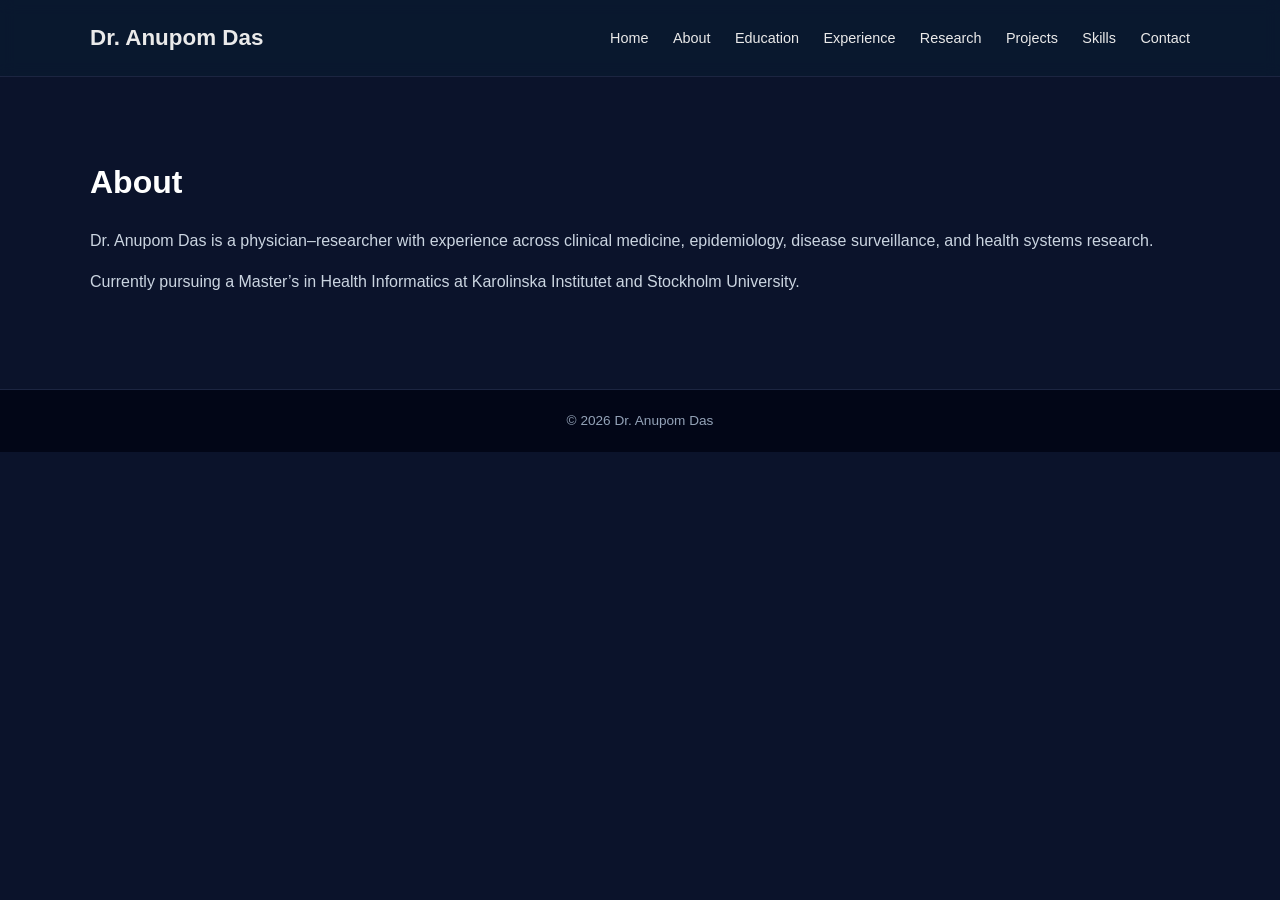
<file: about.html>
<!DOCTYPE html>
<html lang="en">
<head>
  <meta charset="UTF-8">
  <title>About | Dr. Anupom Das</title>
  <link rel="stylesheet" href="style.css">
</head>

<body>

<!-- Header -->
<header class="header">
  <div class="container header-inner">
    <h1>Dr. Anupom Das</h1>

    <nav class="nav">
      <a href="index.html">Home</a>
      <a href="about.html">About</a>
      <a href="education.html">Education</a>
      <a href="experience.html">Experience</a>
      <a href="research.html">Research</a>
      <a href="projects.html">Projects</a>
      <a href="skills.html">Skills</a>
      <a href="contact.html">Contact</a>
    </nav>
  </div>
</header>

<!-- About -->
<section class="section">
  <div class="container">

    <h2>About</h2>

    <p>
      Dr. Anupom Das is a physician–researcher with experience across clinical medicine, epidemiology, disease surveillance, and health systems research.
    </p>

    <p>
      Currently pursuing a Master’s in Health Informatics at Karolinska Institutet and Stockholm University.
    </p>

  </div>
</section>

<!-- Footer -->
<footer class="footer">
  <p>© 2026 Dr. Anupom Das</p>
</footer>

</body>
</html>
</file>
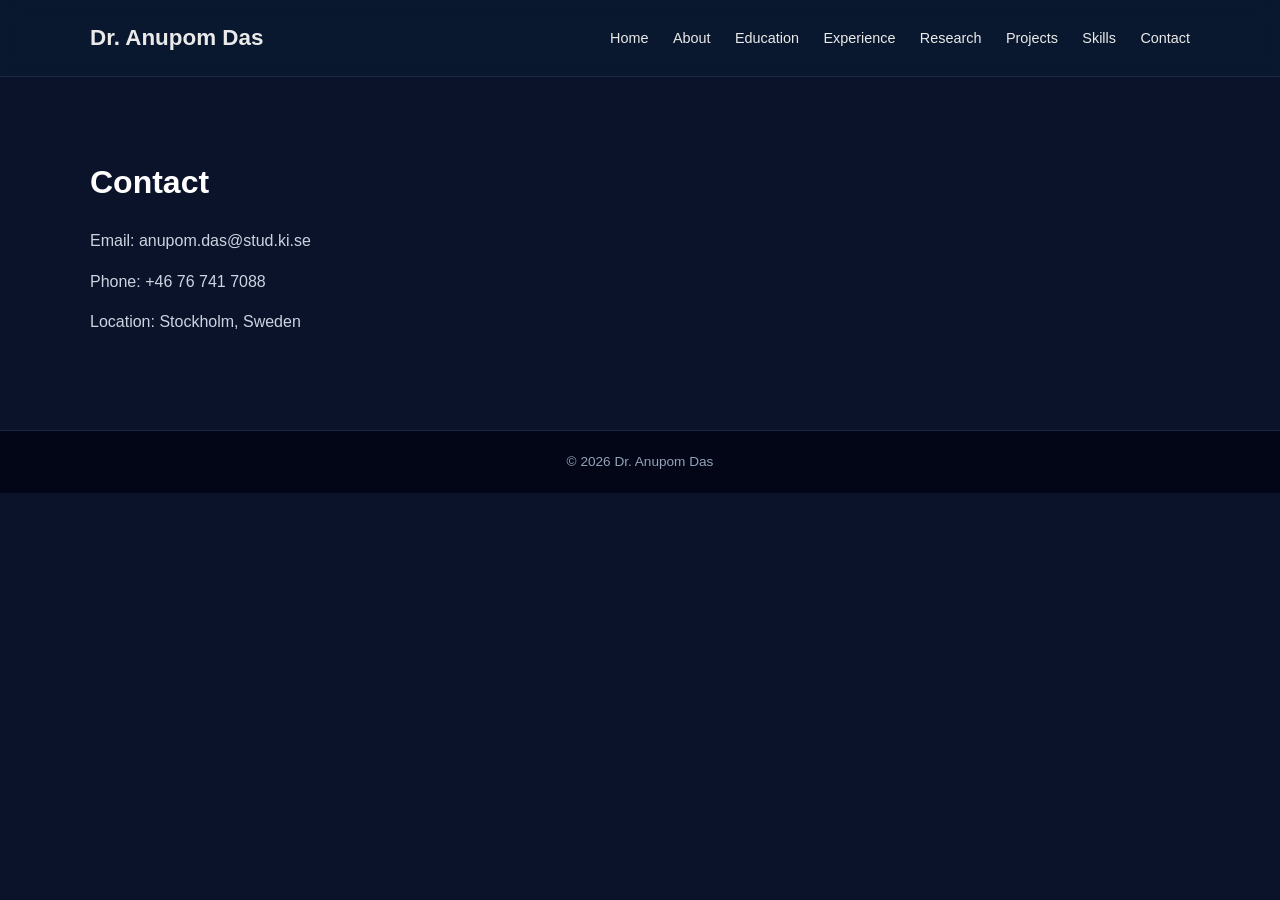
<file: contact.html>
<!DOCTYPE html>
<html lang="en">
<head>
  <meta charset="UTF-8">
  <title>Contact | Dr. Anupom Das</title>
  <link rel="stylesheet" href="style.css">
</head>

<body>

<header class="header">
  <div class="container header-inner">
    <h1>Dr. Anupom Das</h1>
    <nav class="nav">
      <a href="index.html">Home</a>
      <a href="about.html">About</a>
      <a href="education.html">Education</a>
      <a href="experience.html">Experience</a>
      <a href="research.html">Research</a>
      <a href="projects.html">Projects</a>
      <a href="skills.html">Skills</a>
      <a href="contact.html">Contact</a>
    </nav>
  </div>
</header>

<section class="section">
  <div class="container">

    <h2>Contact</h2>

    <p>Email: anupom.das@stud.ki.se</p>
    <p>Phone: +46 76 741 7088</p>
    <p>Location: Stockholm, Sweden</p>

  </div>
</section>

<footer class="footer">
  <p>© 2026 Dr. Anupom Das</p>
</footer>

</body>
</html>
</file>
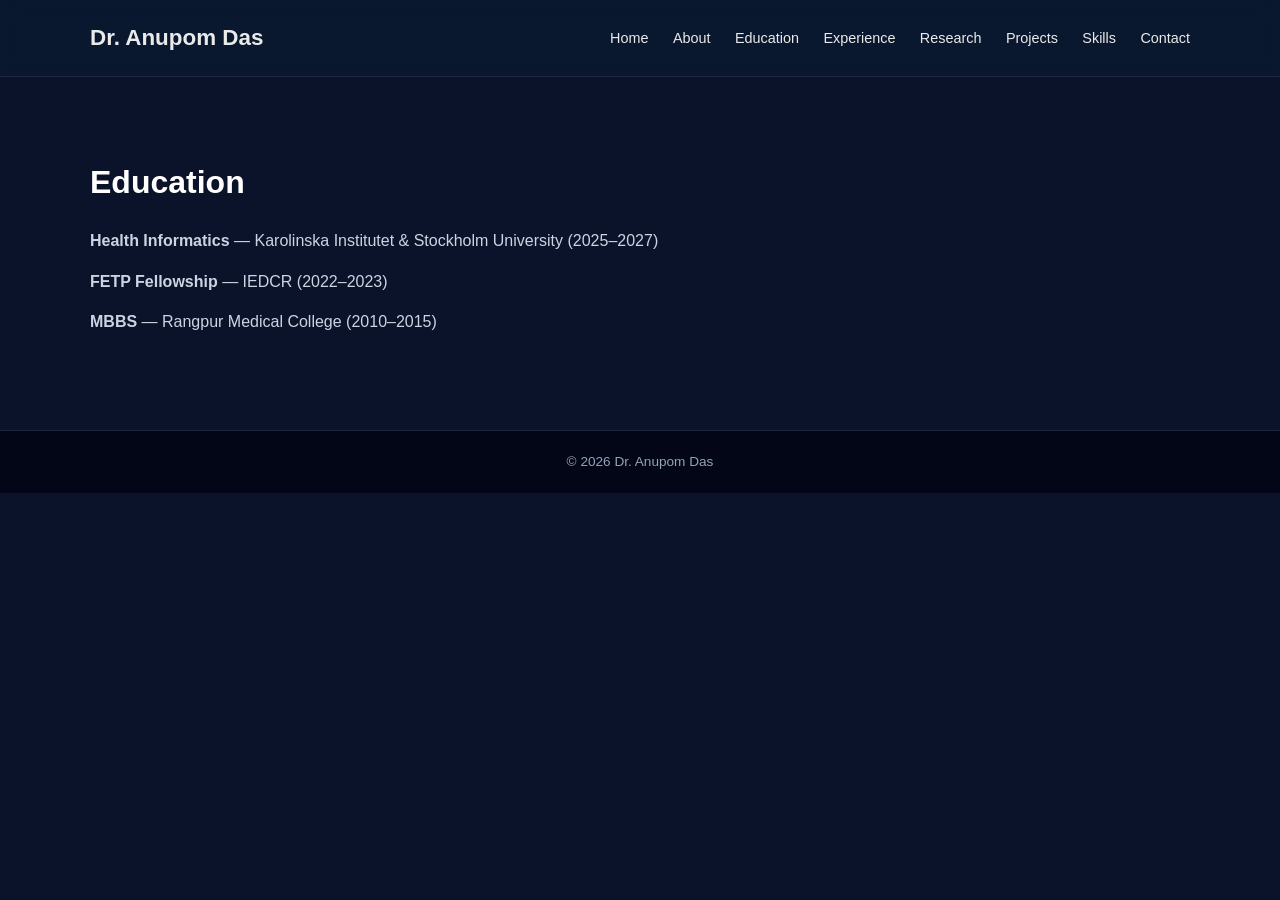
<file: education.html>
<!DOCTYPE html>
<html lang="en">
<head>
  <meta charset="UTF-8">
  <title>Education | Dr. Anupom Das</title>
  <link rel="stylesheet" href="style.css">
</head>

<body>

<header class="header">
  <div class="container header-inner">
    <h1>Dr. Anupom Das</h1>

    <nav class="nav">
      <a href="index.html">Home</a>
      <a href="about.html">About</a>
      <a href="education.html">Education</a>
      <a href="experience.html">Experience</a>
      <a href="research.html">Research</a>
      <a href="projects.html">Projects</a>
      <a href="skills.html">Skills</a>
      <a href="contact.html">Contact</a>
    </nav>
  </div>
</header>

<section class="section">
  <div class="container">

    <h2>Education</h2>

    <p><strong>Health Informatics</strong> — Karolinska Institutet & Stockholm University (2025–2027)</p>
    <p><strong>FETP Fellowship</strong> — IEDCR (2022–2023)</p>
    <p><strong>MBBS</strong> — Rangpur Medical College (2010–2015)</p>

  </div>
</section>

<footer class="footer">
  <p>© 2026 Dr. Anupom Das</p>
</footer>

</body>
</html>
</file>
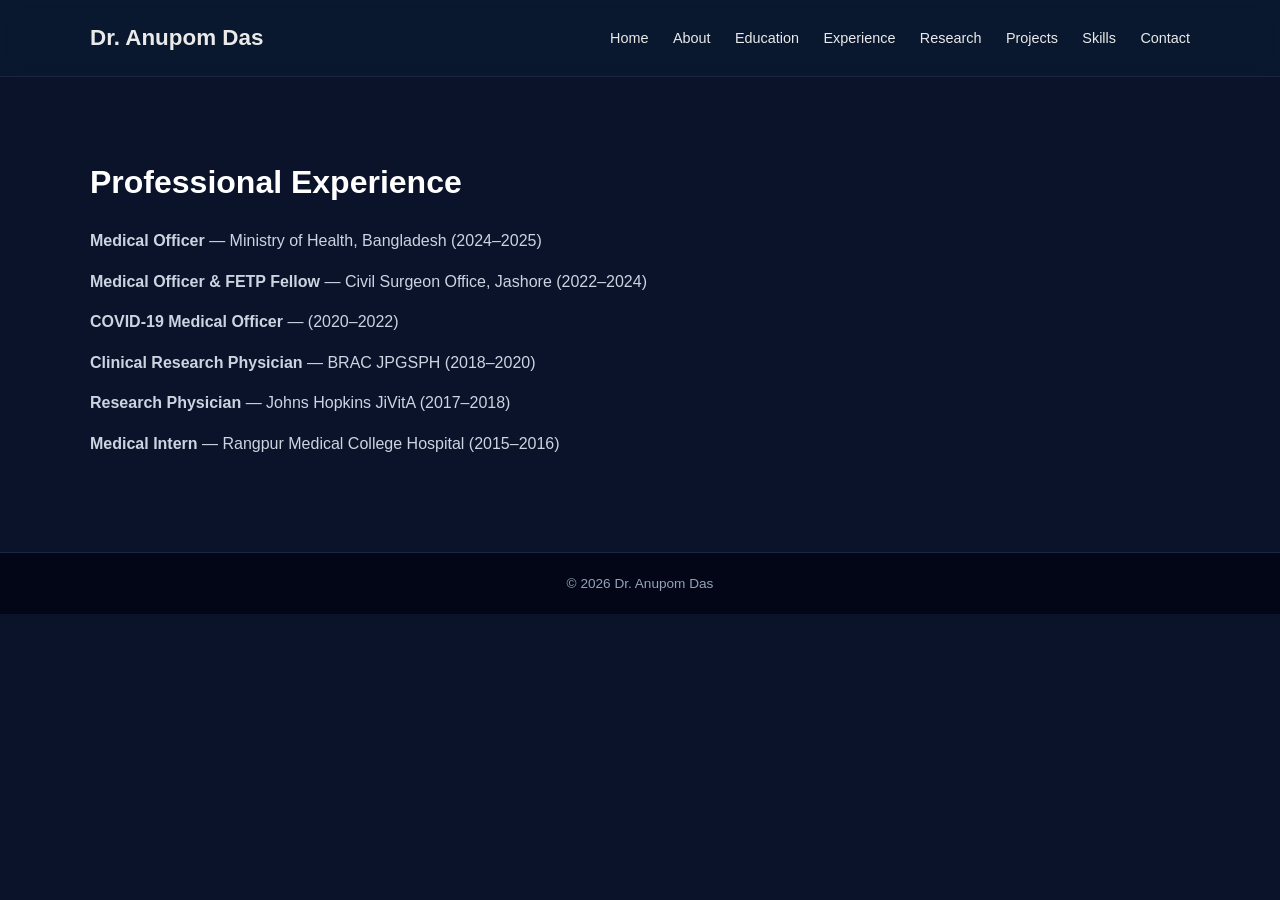
<file: experience.html>
<!DOCTYPE html>
<html lang="en">
<head>
  <meta charset="UTF-8">
  <title>Experience | Dr. Anupom Das</title>
  <link rel="stylesheet" href="style.css">
</head>

<body>

<header class="header">
  <div class="container header-inner">
    <h1>Dr. Anupom Das</h1>
    <nav class="nav">
      <a href="index.html">Home</a>
      <a href="about.html">About</a>
      <a href="education.html">Education</a>
      <a href="experience.html">Experience</a>
      <a href="research.html">Research</a>
      <a href="projects.html">Projects</a>
      <a href="skills.html">Skills</a>
      <a href="contact.html">Contact</a>
    </nav>
  </div>
</header>

<section class="section">
  <div class="container">
    <h2>Professional Experience</h2>

    <p><strong>Medical Officer</strong> — Ministry of Health, Bangladesh (2024–2025)</p>
    <p><strong>Medical Officer & FETP Fellow</strong> — Civil Surgeon Office, Jashore (2022–2024)</p>
    <p><strong>COVID-19 Medical Officer</strong> — (2020–2022)</p>
    <p><strong>Clinical Research Physician</strong> — BRAC JPGSPH (2018–2020)</p>
    <p><strong>Research Physician</strong> — Johns Hopkins JiVitA (2017–2018)</p>
    <p><strong>Medical Intern</strong> — Rangpur Medical College Hospital (2015–2016)</p>

  </div>
</section>

<footer class="footer">
  <p>© 2026 Dr. Anupom Das</p>
</footer>

</body>
</html>
</file>
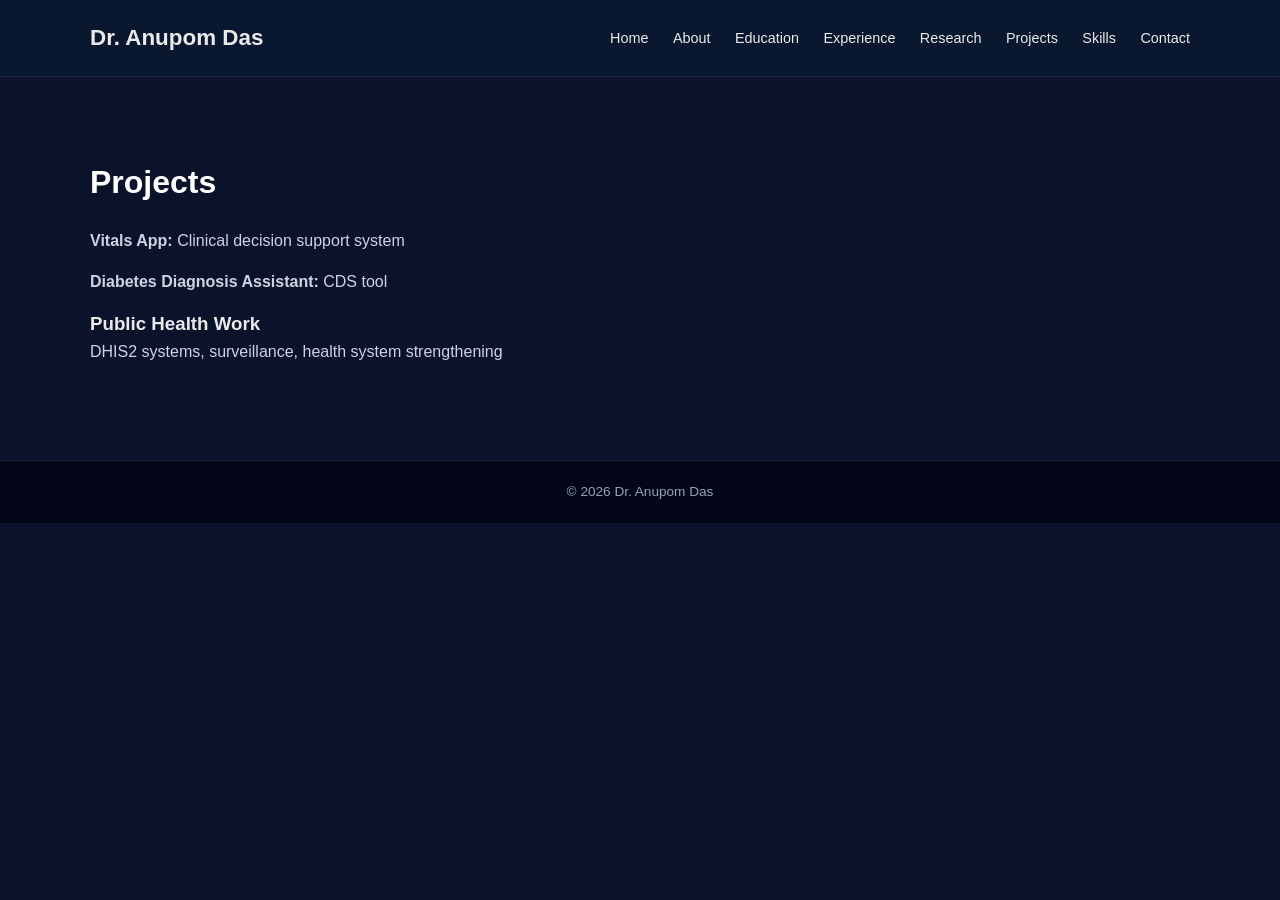
<file: projects.html>
<!DOCTYPE html>
<html lang="en">
<head>
  <meta charset="UTF-8">
  <title>Projects | Dr. Anupom Das</title>
  <link rel="stylesheet" href="style.css">
</head>

<body>

<header class="header">
  <div class="container header-inner">
    <h1>Dr. Anupom Das</h1>
    <nav class="nav">
      <a href="index.html">Home</a>
      <a href="about.html">About</a>
      <a href="education.html">Education</a>
      <a href="experience.html">Experience</a>
      <a href="research.html">Research</a>
      <a href="projects.html">Projects</a>
      <a href="skills.html">Skills</a>
      <a href="contact.html">Contact</a>
    </nav>
  </div>
</header>

<section class="section">
  <div class="container">

    <h2>Projects</h2>

    <p><strong>Vitals App:</strong> Clinical decision support system</p>
    <p><strong>Diabetes Diagnosis Assistant:</strong> CDS tool</p>

    <h3>Public Health Work</h3>
    <p>DHIS2 systems, surveillance, health system strengthening</p>

  </div>
</section>

<footer class="footer">
  <p>© 2026 Dr. Anupom Das</p>
</footer>

</body>
</html>
</file>
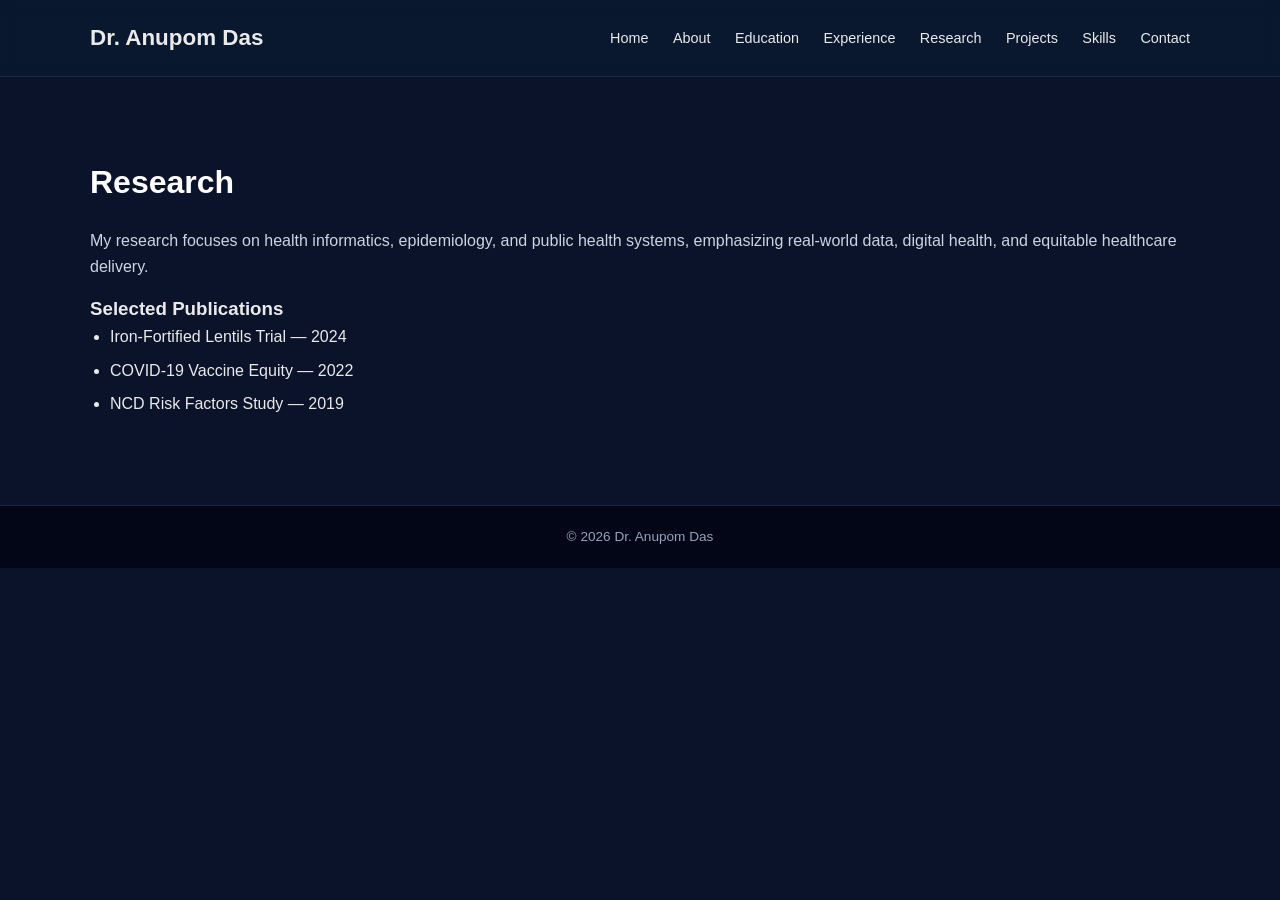
<file: research.html>
<!DOCTYPE html>
<html lang="en">
<head>
  <meta charset="UTF-8">
  <title>Research | Dr. Anupom Das</title>
  <link rel="stylesheet" href="style.css">
</head>

<body>

<header class="header">
  <div class="container header-inner">
    <h1>Dr. Anupom Das</h1>
    <nav class="nav">
      <a href="index.html">Home</a>
      <a href="about.html">About</a>
      <a href="education.html">Education</a>
      <a href="experience.html">Experience</a>
      <a href="research.html">Research</a>
      <a href="projects.html">Projects</a>
      <a href="skills.html">Skills</a>
      <a href="contact.html">Contact</a>
    </nav>
  </div>
</header>

<section class="section">
  <div class="container">

    <h2>Research</h2>

    <p>
      My research focuses on health informatics, epidemiology, and public health systems,
      emphasizing real-world data, digital health, and equitable healthcare delivery.
    </p>

    <h3>Selected Publications</h3>

    <ul>
      <li>Iron-Fortified Lentils Trial — 2024</li>
      <li>COVID-19 Vaccine Equity — 2022</li>
      <li>NCD Risk Factors Study — 2019</li>
    </ul>

  </div>
</section>

<footer class="footer">
  <p>© 2026 Dr. Anupom Das</p>
</footer>

</body>
</html>
</file>
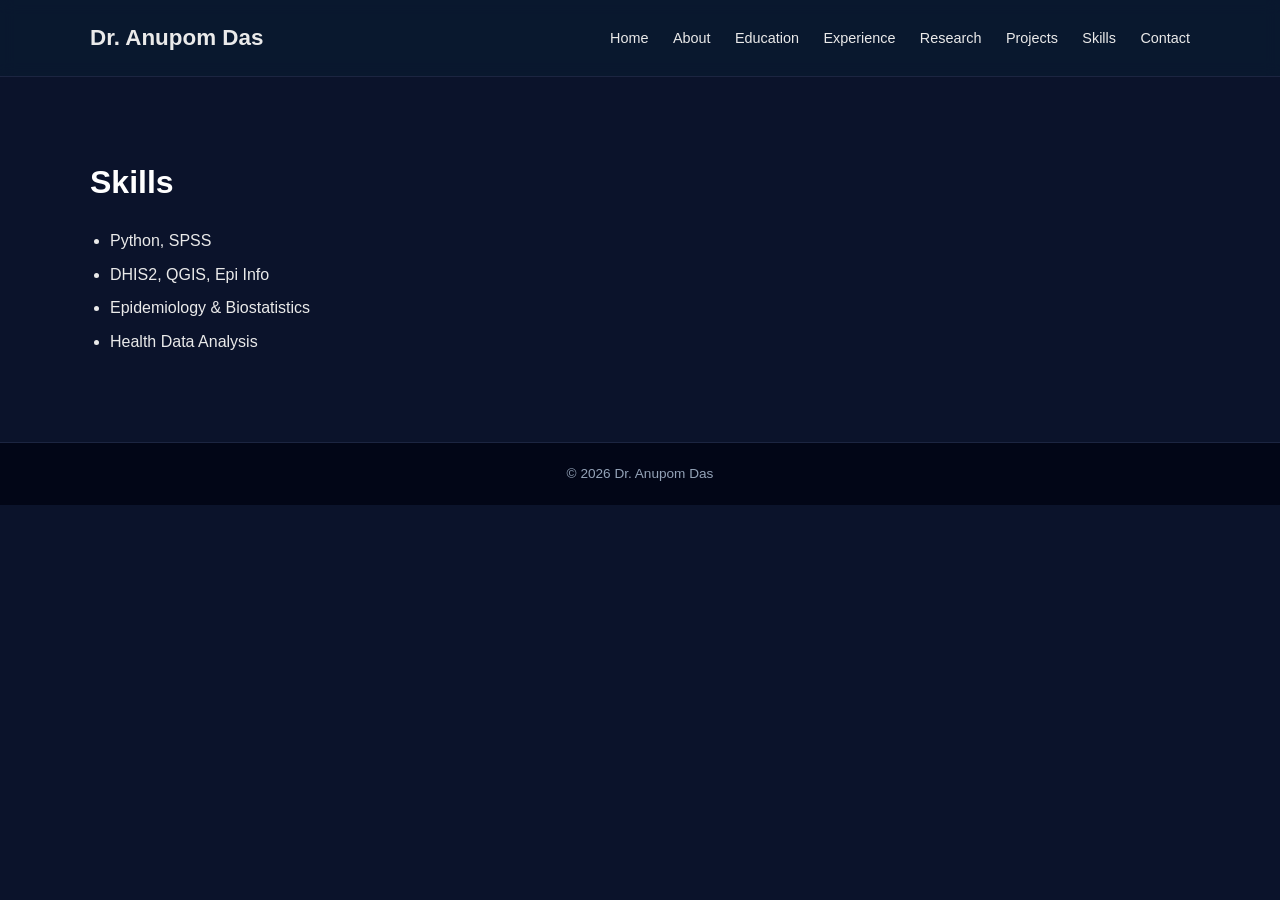
<file: skills.html>
<!DOCTYPE html>
<html lang="en">
<head>
  <meta charset="UTF-8">
  <title>Skills | Dr. Anupom Das</title>
  <link rel="stylesheet" href="style.css">
</head>

<body>

<header class="header">
  <div class="container header-inner">
    <h1>Dr. Anupom Das</h1>
    <nav class="nav">
      <a href="index.html">Home</a>
      <a href="about.html">About</a>
      <a href="education.html">Education</a>
      <a href="experience.html">Experience</a>
      <a href="research.html">Research</a>
      <a href="projects.html">Projects</a>
      <a href="skills.html">Skills</a>
      <a href="contact.html">Contact</a>
    </nav>
  </div>
</header>

<section class="section">
  <div class="container">

    <h2>Skills</h2>

    <ul>
      <li>Python, SPSS</li>
      <li>DHIS2, QGIS, Epi Info</li>
      <li>Epidemiology & Biostatistics</li>
      <li>Health Data Analysis</li>
    </ul>

  </div>
</section>

<footer class="footer">
  <p>© 2026 Dr. Anupom Das</p>
</footer>

</body>
</html>
</file>
<file: style.css>
/* =========================
   GLOBAL RESET
========================= */
* {
  margin: 0;
  padding: 0;
  box-sizing: border-box;
}

body {
  font-family: 'Inter', sans-serif;
  background: #0b132b;
  color: #eaeaea;
  line-height: 1.6;
}

/* =========================
   CONTAINER
========================= */
.container {
  width: 90%;
  max-width: 1100px;
  margin: auto;
}

/* =========================
   HEADER
========================= */
.header {
  background: rgba(10, 25, 47, 0.95);
  backdrop-filter: blur(8px);
  padding: 20px 0;
  border-bottom: 1px solid #1c2541;
  position: sticky;
  top: 0;
  z-index: 1000;
}

.header-inner {
  display: flex;
  justify-content: space-between;
  align-items: center;
}

.header h1 {
  font-size: 1.4rem;
  font-weight: 600;
}

.subtitle {
  font-size: 0.8rem;
  color: #a8dadc;
}

/* =========================
   NAVIGATION
========================= */
.nav a {
  margin-left: 20px;
  text-decoration: none;
  color: #eaeaea;
  font-size: 0.9rem;
  transition: 0.3s;
}

.nav a:hover {
  color: #00b4d8;
}

/* =========================
   HERO SECTION
========================= */
.hero {
  height: 90vh;
  display: flex;
  align-items: center;
  background: linear-gradient(rgba(11,19,43,0.85), rgba(11,19,43,0.95)),
              url('images/health-data-bg.jpg') center/cover no-repeat;
}

.hero-grid {
  display: flex;
  align-items: center;
  justify-content: center;
  text-align: center;
}

.hero h2 {
  font-size: 2.2rem;
  margin: 20px 0;
  font-weight: 600;
}

.hero p {
  max-width: 700px;
  margin: auto;
  color: #cbd5e1;
}

/* =========================
   BADGE
========================= */
.badge {
  background: #1c2541;
  padding: 6px 14px;
  border-radius: 20px;
  font-size: 0.75rem;
  color: #a8dadc;
}

/* =========================
   BUTTONS
========================= */
.hero-buttons {
  margin-top: 25px;
}

.btn, .icon-btn {
  display: inline-block;
  margin: 8px;
  padding: 10px 20px;
  border-radius: 25px;
  text-decoration: none;
  font-size: 0.9rem;
  transition: 0.3s;
}

.primary-btn {
  background: #0077b6;
  color: white;
}

.primary-btn:hover {
  background: #0096c7;
}

.icon-btn {
  border: 1px solid #a8dadc;
  color: #a8dadc;
}

.icon-btn:hover {
  background: #a8dadc;
  color: #0b132b;
}

/* =========================
   SECTION
========================= */
.section {
  padding: 80px 0;
}

.section h2 {
  font-size: 2rem;
  margin-bottom: 20px;
  color: #ffffff;
}

.section p {
  margin-bottom: 15px;
  color: #cbd5e1;
}

/* =========================
   CARDS
========================= */
.card {
  background: #1c2541;
  padding: 20px;
  border-radius: 12px;
  margin-top: 20px;
  transition: 0.3s;
}

.card:hover {
  transform: translateY(-5px);
}

/* =========================
   GRID
========================= */
.cards-grid {
  display: grid;
  grid-template-columns: repeat(auto-fit, minmax(250px, 1fr));
  gap: 20px;
}

/* =========================
   LISTS
========================= */
ul {
  padding-left: 20px;
}

li {
  margin-bottom: 8px;
}

/* =========================
   FOOTER
========================= */
.footer {
  background: #020617;
  padding: 20px;
  text-align: center;
  font-size: 0.85rem;
  color: #94a3b8;
  border-top: 1px solid #1c2541;
}

/* =========================
   CONTACT FORM
========================= */
.contact-form input,
.contact-form textarea {
  width: 100%;
  padding: 10px;
  margin-top: 10px;
  border: none;
  border-radius: 6px;
}

.contact-form button {
  margin-top: 15px;
}

/* =========================
   RESPONSIVE
========================= */
@media (max-width: 768px) {

  .header-inner {
    flex-direction: column;
    gap: 10px;
  }

  .nav {
    text-align: center;
  }

  .nav a {
    display: inline-block;
    margin: 10px;
  }

  .hero h2 {
    font-size: 1.6rem;
  }

}
</file>
